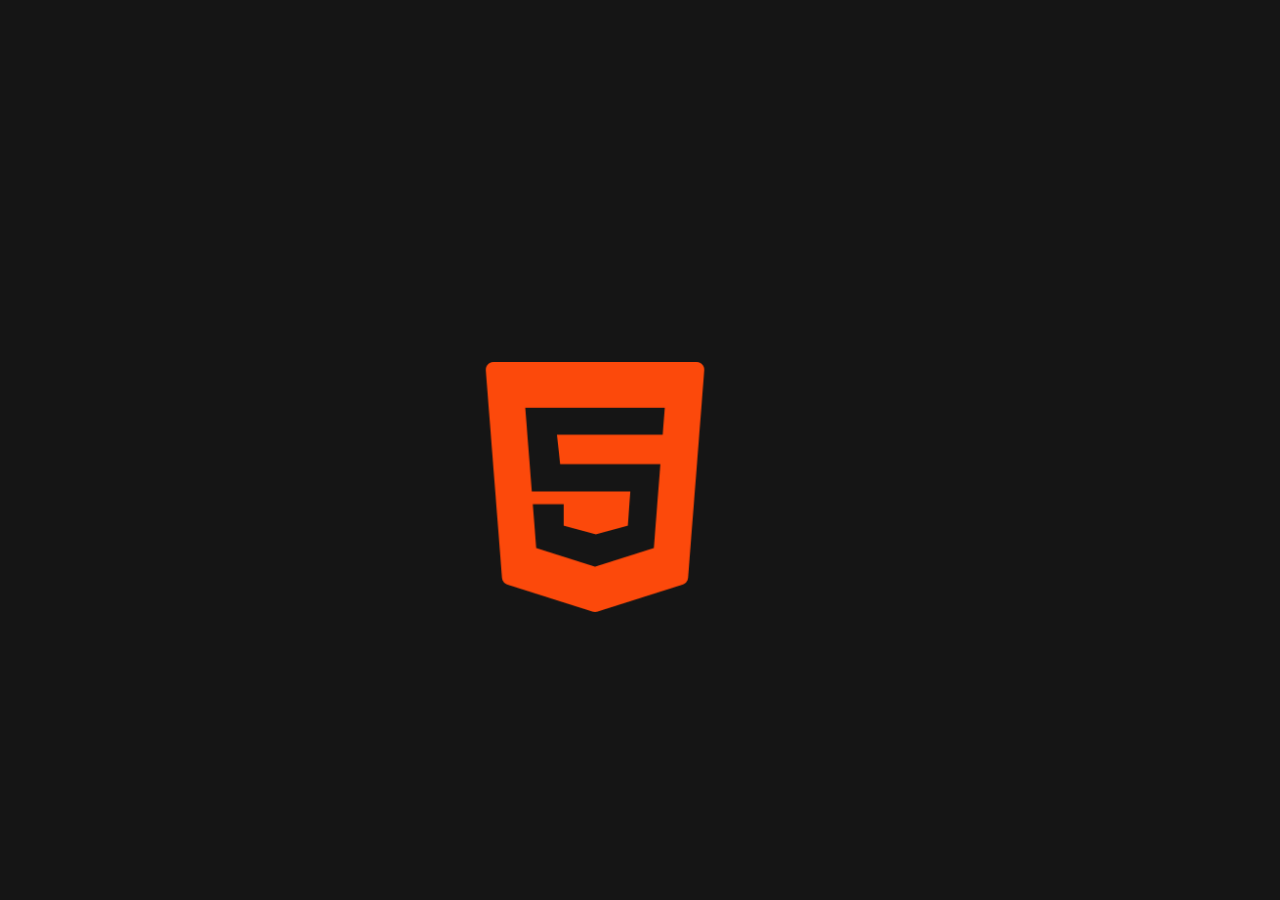
<file: index.html>
<!doctype html>
<html lang="en">

<head>
    <title>Experimental Elements</title>
    <!-- Required meta tags -->
    <meta charset="utf-8">
    <meta name="viewport" content="width=device-width, initial-scale=1, shrink-to-fit=no">

    <!-- Bootstrap CSS -->
    <link href="https://cdn.jsdelivr.net/npm/bootstrap@5.1.1/dist/css/bootstrap.min.css" rel="stylesheet"
        integrity="sha384-F3w7mX95PdgyTmZZMECAngseQB83DfGTowi0iMjiWaeVhAn4FJkqJByhZMI3AhiU" crossorigin="anonymous">
    <!--Card reveal links
    <link rel="stylesheet" href="./css/card-reveal.css">
    -->
    
    <!--card open links-->
    <link rel="stylesheet" href="./css/card-open.css">
    <meta charset="UTF-8">
    <meta http-equiv="X-UA-Compatible" content="IE=edge">
    <meta name="viewport" content="width=device-width, initial-scale=1.0">

</head>

<body>
    <div class="container">
        <h1 class="mt-5">Experimental Elemts</h1>
        <p class="lead">Just medssing around with code</p>
    </div>

    <div class="container" style="display:none ;">
        <div class="card">
            <div id="card-activator" class="card-content">
                <h3 class="card-title text-center m-2">Title</h3>
                <div id="card-vanish" class="card-description ps-2 m-2">Description</div>
            </div>
        </div>
    </div>

    <div class="card" style="background-image:url('/img/html.png') ;">
        <div class="card__content">
          <h3 class="card__title">HTML</h3>
          <p class="card__description">HyperText Markup Language is the most basic building block of the Web. It defines the meaning and structure of web content.</p>
        </div>
    </div>
    
    <!-- Bootstrap JS -->
    <script src="https://cdn.jsdelivr.net/npm/bootstrap@5.1.1/dist/js/bootstrap.bundle.min.js"
        integrity="sha384-/bQdsTh/da6pkI1MST/rWKFNjaCP5gBSY4sEBT38Q/9RBh9AH40zEOg7Hlq2THRZ" crossorigin="anonymous">
        </script>
</body>

</html>
</file>
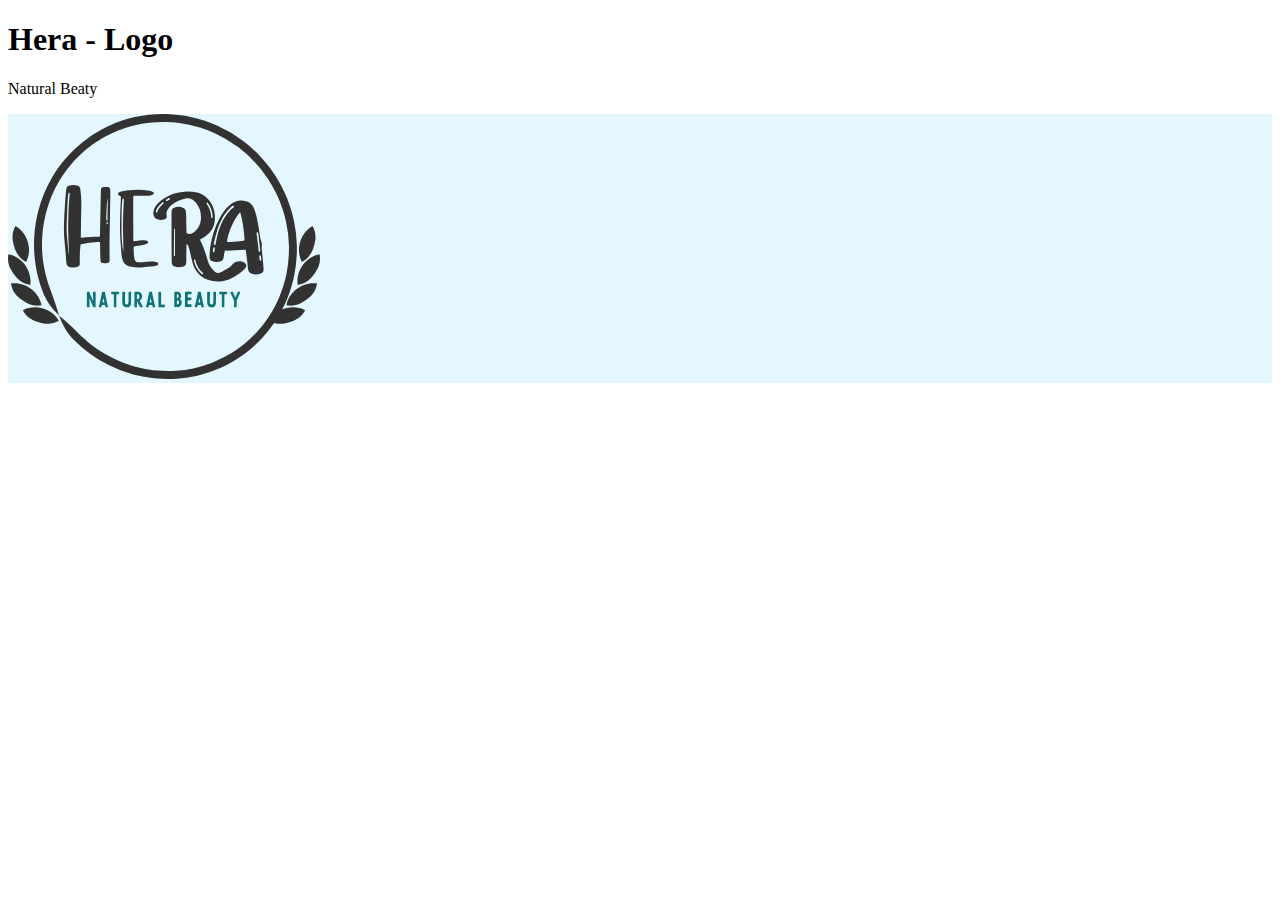
<file: logo.html>
<!doctype html>
<html lang="en">

<head>
    <title>Hera Logo</title>
    <!-- Required meta tags -->
    <meta charset="utf-8">
    <meta name="viewport" content="width=device-width, initial-scale=1, shrink-to-fit=no">

    <!-- Bootstrap CSS -->
    <link href="https://cdn.jsdelivr.net/npm/bootstrap@5.1.1/dist/css/bootstrap.min.css" rel="stylesheet"
        integrity="sha384-F3w7mX95PdgyTmZZMECAngseQB83DfGTowi0iMjiWaeVhAn4FJkqJByhZMI3AhiU" crossorigin="anonymous">
</head>

<body>
       <div class="container">
           <h1 class="mt-5">Hera - Logo</h1>
           <p class="lead">Natural Beaty</p>
       </div>

       <div class="container" style="background-color: #e4f6fe ;">
        <img src="./img/svgexport-30.svg">
       </div>

    <!-- Bootstrap JS -->
    <script src="https://cdn.jsdelivr.net/npm/bootstrap@5.1.1/dist/js/bootstrap.bundle.min.js"
        integrity="sha384-/bQdsTh/da6pkI1MST/rWKFNjaCP5gBSY4sEBT38Q/9RBh9AH40zEOg7Hlq2THRZ" crossorigin="anonymous">
    </script>
</body>

</html>
</file>
<file: css/card-reveal.css>
.card {
    position: relative;
    width: 250px;
    height: 250px;
    background-color: #a18a96;
    background-image: url(/img/reddit\ guy.png);
    background-repeat: no-repeat;
    background-size: cover;
    background-position: 0 -20px;
    display: flex;
    flex-direction: column-reverse;
    border-top-left-radius: 20px;
    border-top-right-radius: 20px;
    border: 2px solid black;
    

}

.card-content {
    background-color: azure;
}

#card-vanish {
    display: none;
}

#card-activator:hover>#card-vanish {
    display:block;
}
</file>
<file: css/card-open.css>
/* ======================== */
/* 
    Ignore the following styles. They are not important to achieve the effect.
    I'm only using them for looks (overall page background/font styles/centering content).
*/
@import url('https://fonts.googleapis.com/css2?family=Poppins:wght@300&display=swap');

* {
    margin: 0;
    padding: 0;
    box-sizing: border-box;
}

body {
    font-family: 'Poppins', sans-serif;
    background-color: #151515;
    color: #151515;
    display: grid;
    place-content: center;
    height: 100vh;
}

/* ======================== */

.card {
    position: relative;
    width: 250px;
    height: 250px;
    color: #a18a96;
    text-align: center;
    display: grid;
    place-content: center;
    padding: 10px;
    background-size: cover;
    border-radius: 20px;
    z-index: 1;
    overflow: hidden;
}

.card::before,
.card::after {
    content: '';
    position: absolute;
    left: 0;
    width: 100%;
    height: calc(60% + 35px);
    background-color: #fff;
    transition: transform .5s.25s ease-in;
    z-index: -1;
}

.card::before {
    top: 0;
    clip-path:
        polygon(0 0, 100% 0, 100% 45%, 0% 100%);
    transform: translateY(-100%);
}

.card::after {
    bottom: 0;
    clip-path: polygon(0 55%, 100% 0, 100% 100%, 0% 100%);
    transform: translateY(100%);
}

.card__content {
    opacity: 0;
    transition: opacity .25s;
}

.card__title {
    color: #6A515E;
    margin-bottom: 15PX;
}

.card__description {
    font-size: 14px;
}

.card:hover::before,
.card:hover::after {
    transform: translateY(0);
}

.card:hover .card__content {
    opacity: 1;
    transition-delay: .75s;
}
</file>
